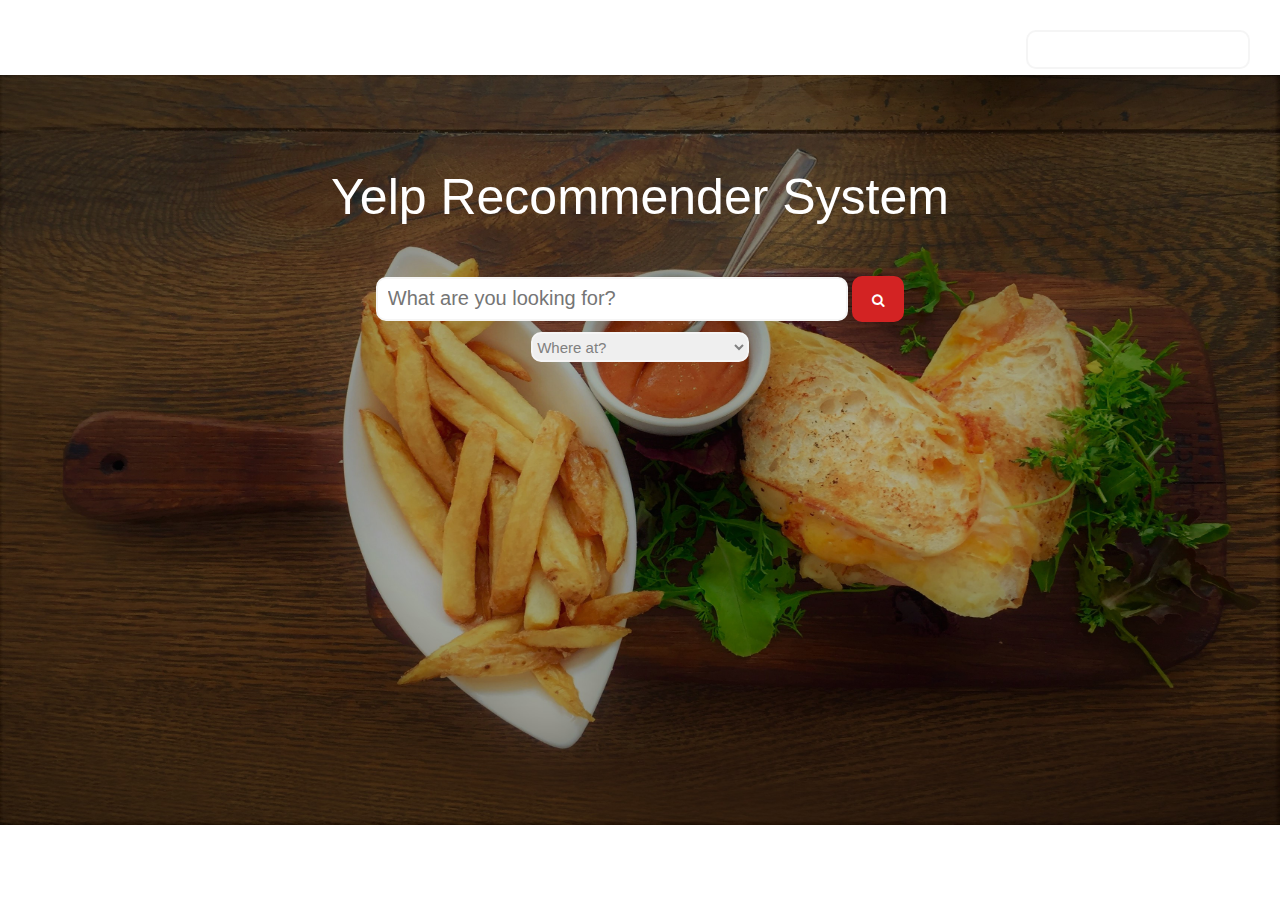
<file: index.html>
<!DOCTYPE html>
<html lang="en">
    <head>
        <meta charset="UTF-8"/>
        <meta name="Description" content="DSC180B Website"/>
        <meta name="Owners" content="A04 Capstone Group 01"/>
        <link rel="stylesheet" href="style.css"/>
        <link rel="stylesheet" href="https://cdnjs.cloudflare.com/ajax/libs/font-awesome/4.7.0/css/font-awesome.min.css">
        <title>DSC180B Website</title>
    </head>
    <body>
        <header>
            <h1 id="user">
                <label for="userid">User ID:</label>
                <input type="text" id="userid" name="userid">
            </h1>
        </header>
        <br>
        <main>
            <section id="centerpiece">
                Yelp Recommender System
            </section>
            <section id="query">
                <input type="text" id="querybox" name="querybox" placeholder="What are you looking for?">
                <button type="submit"><i class="fa fa-search"></i></button>
                <br>
                <select id="location" name="location">
                    <option disabled selected value>Where at?</option>
                    <option value="Las Vegas">Las Vegas</option>
                    <option value="Phoenix">Phoenix</option>
                </select>
            </section>
        </main>
    </body>
</html>
</file>
<file: style.css>
html {
    scroll-behavior: smooth;
}

#user {
    float: right;
    margin: 30px;
    font-size: 15px;
    color: white;
}

body {
    font-family: Arial, Helvetica, sans-serif;
    background-image: url('food2.jpg');
    background-repeat: no-repeat;
    background-size: 100% 750px;
    background-attachment: fixed;
    background-position: center;
    margin: 0;
}

input {
    border-radius: 10px;
    border: 2px solid whitesmoke;
    padding: 10px;
    font-size: 20px;
    height:15px;
    width:200px;
    outline: none;
}

#centerpiece {
    font-size: 50px;
    text-align: center;
    margin-top: 150px;
    color: white;
}

main > section {
    margin-top: 50px;
    text-align: center;
}

#querybox {
    height: 20px;
    width: 35%;
    outline: none;
}

button {
    color: white;
    border: none;
    background-color: #d32323;
    border-color: #d32323;
    display: inline-block;
    margin: 0;
    border-radius: 10px;
    padding: 20px;
    padding-top: 17px;
    padding-bottom: 14px;
    outline: none;
}

button:hover {
    filter: brightness(110%);
}

button:active {
    filter: brightness(90%);
}

#location {
    color: gray;
    margin-top: 10px;
    border-radius: 10px;
    margin-bottom: 340px;
    border: 2px solid whitesmoke;
    font-size: 15px;
    height:30px;
    width:17%;
    margin-left: 0px;
    outline: none;
}

select option {
    color: black;
}

select option:first-child {
    color: gray;
}

#explanation {
    font-family: Georgia, 'Times New Roman', Times, serif;
    background-color: white;
    padding: 20px;
    border-radius: 25px;
}

#intro {
    font-size:x-large;
    font-weight: bold;
}

div {
    white-space: pre-wrap;
    background-color: white;
    border-radius: 25px;
    padding: 20px;
}

#restaurantButton {
    margin-right: 50px;
}
</file>
